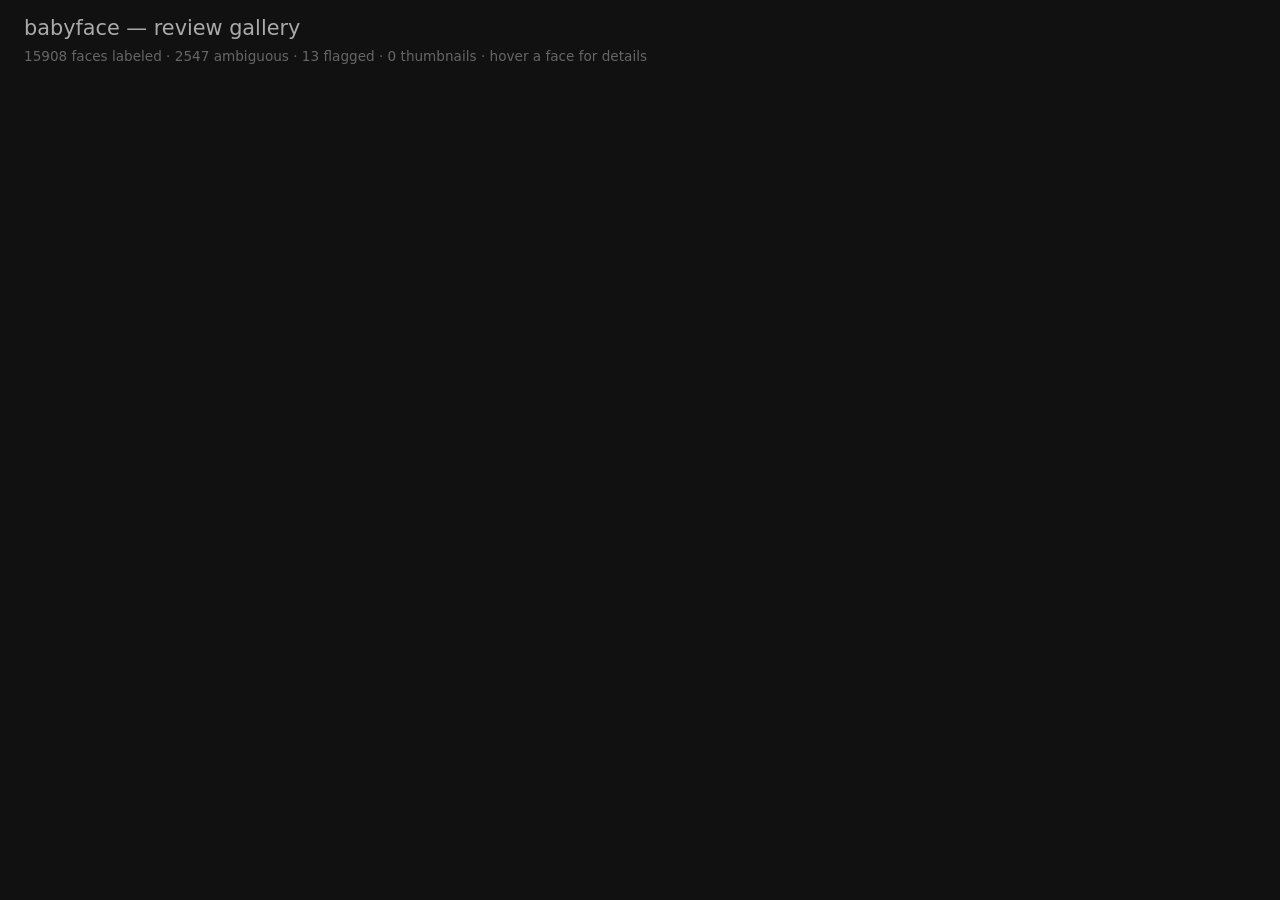
<file: review5.html>
<!DOCTYPE html><html lang="en"><head><meta charset="utf-8">
<meta name="viewport" content="width=device-width, initial-scale=1">
<title>babyface — review gallery</title><style>
  *,*::before,*::after{box-sizing:border-box}
  body{font-family:system-ui,sans-serif;background:#111;color:#eee;margin:0;padding:1rem 1.5rem 3rem}
  h1{font-size:1.3rem;color:#aaa;font-weight:400;margin:0 0 .5rem}
  .stats{font-size:.85rem;color:#666;margin-bottom:1.5rem}
  .cluster{border:1px solid #2a2a2a;border-radius:8px;margin-bottom:1rem;overflow:hidden}
  .cluster.review{border-color:#7a3a3a}
  .cluster summary{display:flex;align-items:center;gap:.75rem;padding:.65rem 1rem;cursor:pointer;background:#1a1a1a;user-select:none;list-style:none}
  .cluster summary::-webkit-details-marker{display:none}
  .cluster summary::before{content:"▶";font-size:.7rem;color:#555;transition:transform .15s}
  .cluster[open]>summary::before{transform:rotate(90deg)}
  .cluster-label{font-size:.95rem;flex:1}
  .badge{font-size:.75rem;padding:.2em .6em;border-radius:999px;font-weight:600}
  .badge-named{background:#1a3a5c;color:#7ec8e3} .badge-noise{background:#2a1a1a;color:#b06060} .badge-ambig{background:#2a1a3a;color:#c07ee3} .badge-unknown{background:#2a2a1a;color:#b0a060}
  .grid{display:flex;flex-wrap:wrap;gap:6px;padding:10px;background:#161616}
  .thumb{position:relative;border-radius:4px;overflow:hidden;background:#222}
  .thumb.mismatch{outline:2px solid #d08010}
  .thumb img{display:block;width:140px;height:140px;object-fit:cover}
  .thumb .warn{position:absolute;top:2px;right:2px;background:rgba(180,40,40,.9);color:#fff;font-size:.7rem;padding:0 4px;border-radius:3px}
  .thumb .label{position:absolute;bottom:0;left:0;right:0;background:rgba(0,0,0,.65);color:#fff;font-size:.65rem;padding:2px 4px;white-space:nowrap;overflow:hidden;text-overflow:ellipsis}
</style></head><body>
<h1>babyface — review gallery</h1>
<div class="stats">15908 faces labeled · 2547 ambiguous · 13 flagged · 0 thumbnails · hover a face for details</div>

</body></html>
</file>
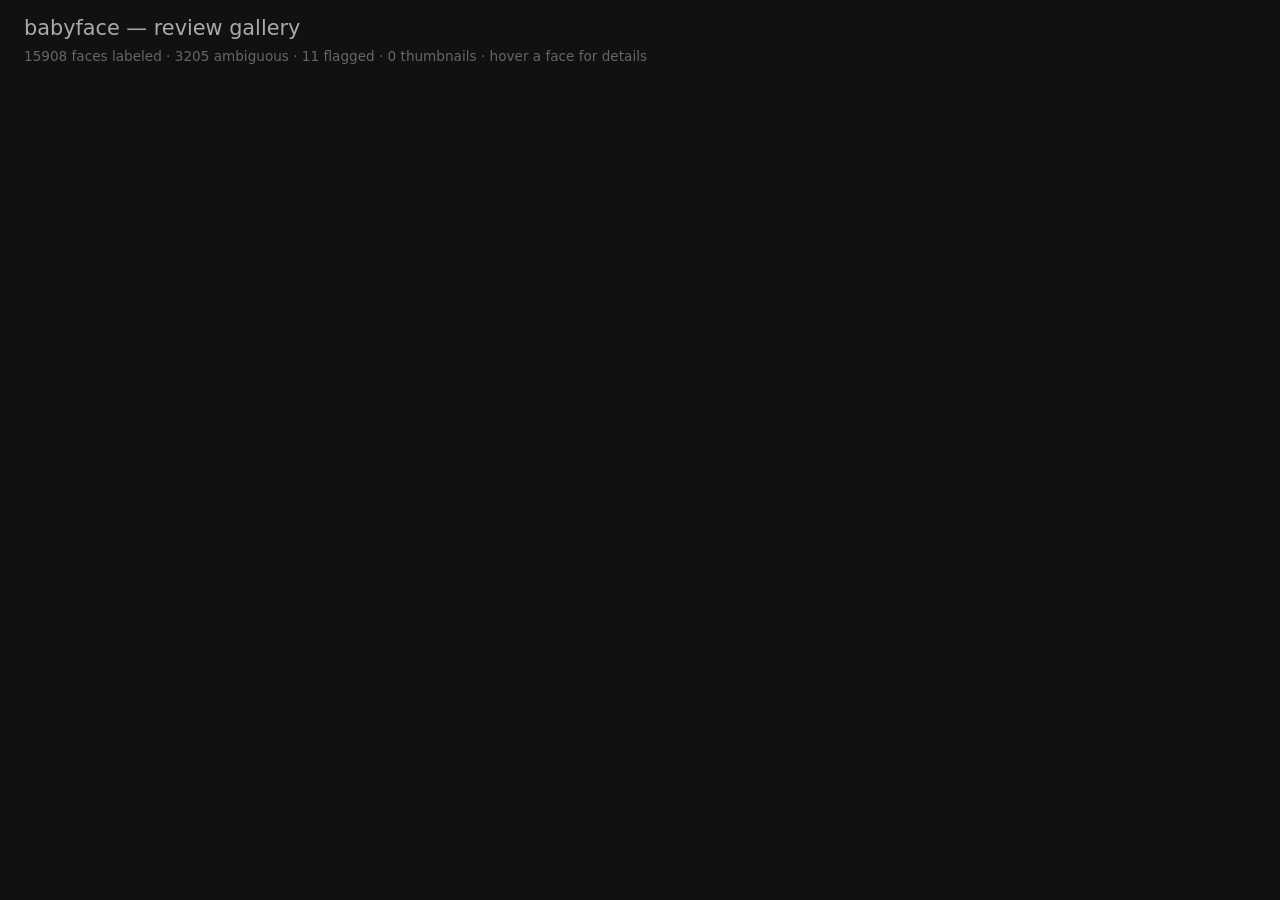
<file: review6.html>
<!DOCTYPE html><html lang="en"><head><meta charset="utf-8">
<meta name="viewport" content="width=device-width, initial-scale=1">
<title>babyface — review gallery</title><style>
  *,*::before,*::after{box-sizing:border-box}
  body{font-family:system-ui,sans-serif;background:#111;color:#eee;margin:0;padding:1rem 1.5rem 3rem}
  h1{font-size:1.3rem;color:#aaa;font-weight:400;margin:0 0 .5rem}
  .stats{font-size:.85rem;color:#666;margin-bottom:1.5rem}
  .cluster{border:1px solid #2a2a2a;border-radius:8px;margin-bottom:1rem;overflow:hidden}
  .cluster.review{border-color:#7a3a3a}
  .cluster summary{display:flex;align-items:center;gap:.75rem;padding:.65rem 1rem;cursor:pointer;background:#1a1a1a;user-select:none;list-style:none}
  .cluster summary::-webkit-details-marker{display:none}
  .cluster summary::before{content:"▶";font-size:.7rem;color:#555;transition:transform .15s}
  .cluster[open]>summary::before{transform:rotate(90deg)}
  .cluster-label{font-size:.95rem;flex:1}
  .badge{font-size:.75rem;padding:.2em .6em;border-radius:999px;font-weight:600}
  .badge-named{background:#1a3a5c;color:#7ec8e3} .badge-noise{background:#2a1a1a;color:#b06060} .badge-ambig{background:#2a1a3a;color:#c07ee3} .badge-unknown{background:#2a2a1a;color:#b0a060}
  .grid{display:flex;flex-wrap:wrap;gap:6px;padding:10px;background:#161616}
  .thumb{position:relative;border-radius:4px;overflow:hidden;background:#222}
  .thumb.mismatch{outline:2px solid #d08010}
  .thumb img{display:block;width:140px;height:140px;object-fit:cover}
  .thumb .warn{position:absolute;top:2px;right:2px;background:rgba(180,40,40,.9);color:#fff;font-size:.7rem;padding:0 4px;border-radius:3px}
  .thumb .label{position:absolute;bottom:0;left:0;right:0;background:rgba(0,0,0,.65);color:#fff;font-size:.65rem;padding:2px 4px;white-space:nowrap;overflow:hidden;text-overflow:ellipsis}
</style></head><body>
<h1>babyface — review gallery</h1>
<div class="stats">15908 faces labeled · 3205 ambiguous · 11 flagged · 0 thumbnails · hover a face for details</div>

</body></html>
</file>
